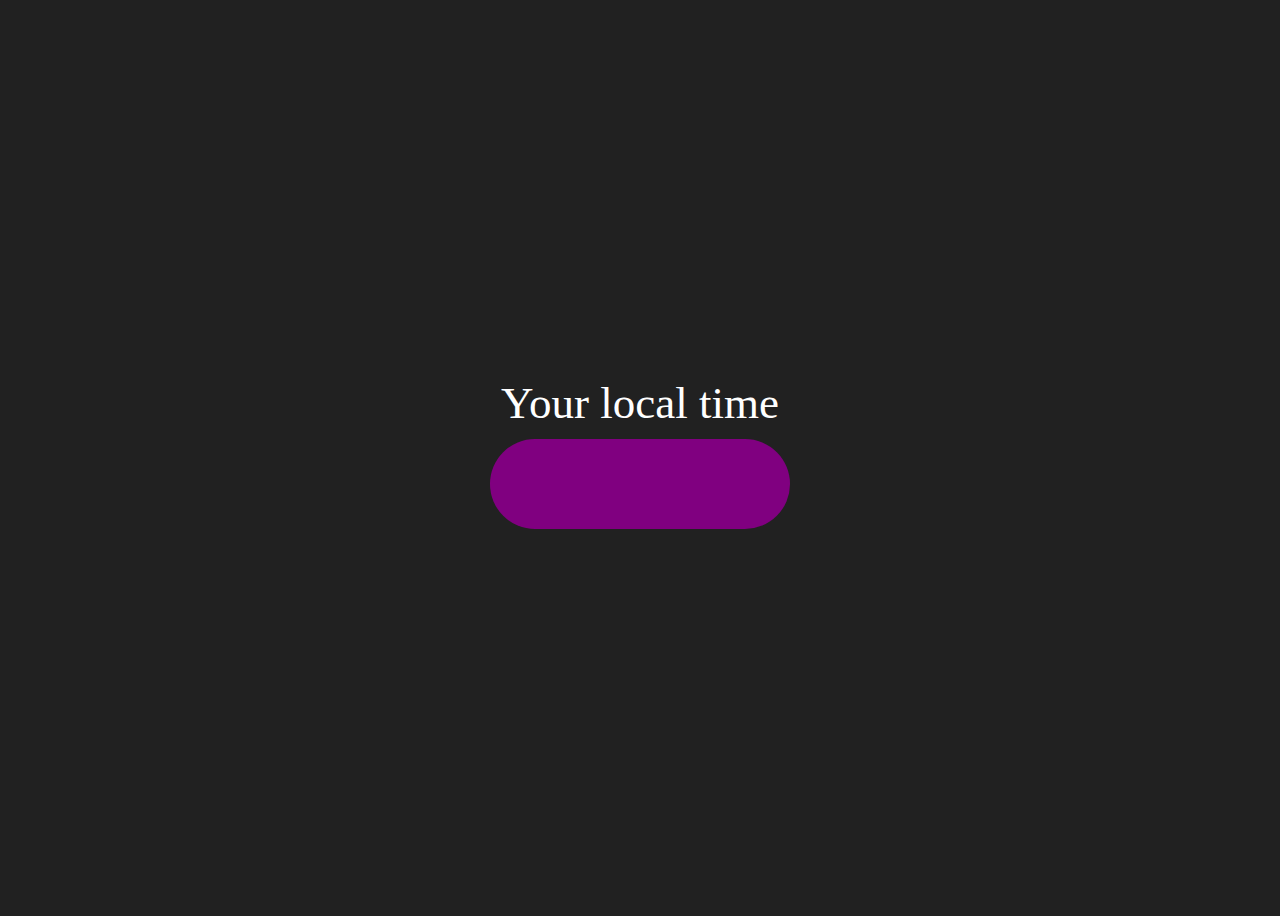
<file: 07_projects/Digital Clock/index.html>
<!DOCTYPE html>
<html lang="en">
<head>
      <meta charset="UTF-8">
      <meta name="viewport" content="width=device-width, initial-scale=1.0">
      <title>Your local time</title>
      <link href="index.css" rel="styleSheet">
</head>
<body style="background-color: #212121;">
      <div class="center">
            <div id="banner"><span>Your local time</span></div>
            <div id="clock"></div>
      </div>

      <script src="index.js"></script>
</body>
</html>
</file>
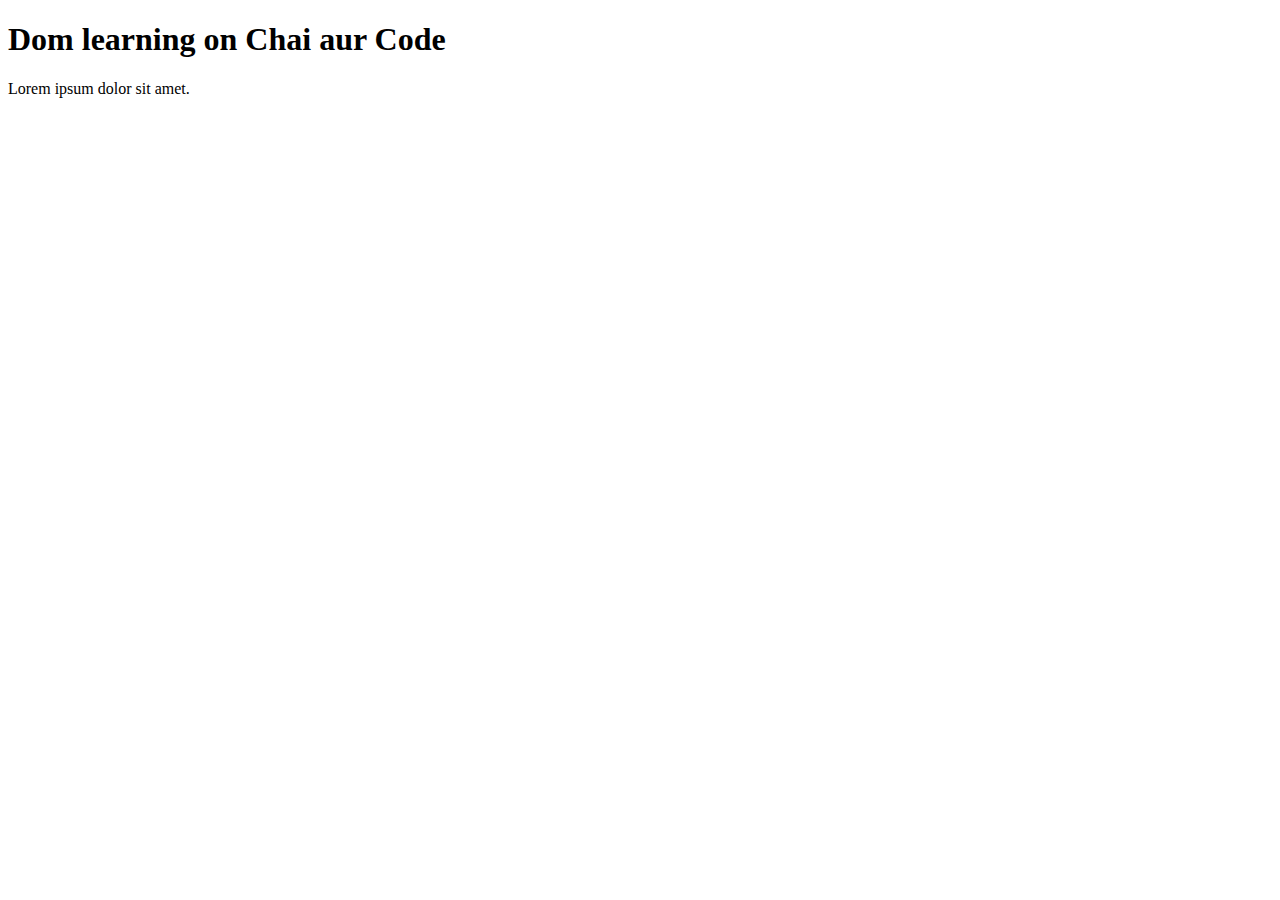
<file: 06_dom/01_.html>
<!DOCTYPE html>
<html lang="en">
<head>
    <meta charset="UTF-8">
    
    <title>DOM Lerning </title>
</head>
<body>
    <div class="bg-black">
        <h1 class="heading">Dom learning on Chai aur Code</h1>
        <p>Lorem ipsum dolor sit amet.</p>
    </div>
</body>
</html>
</file>
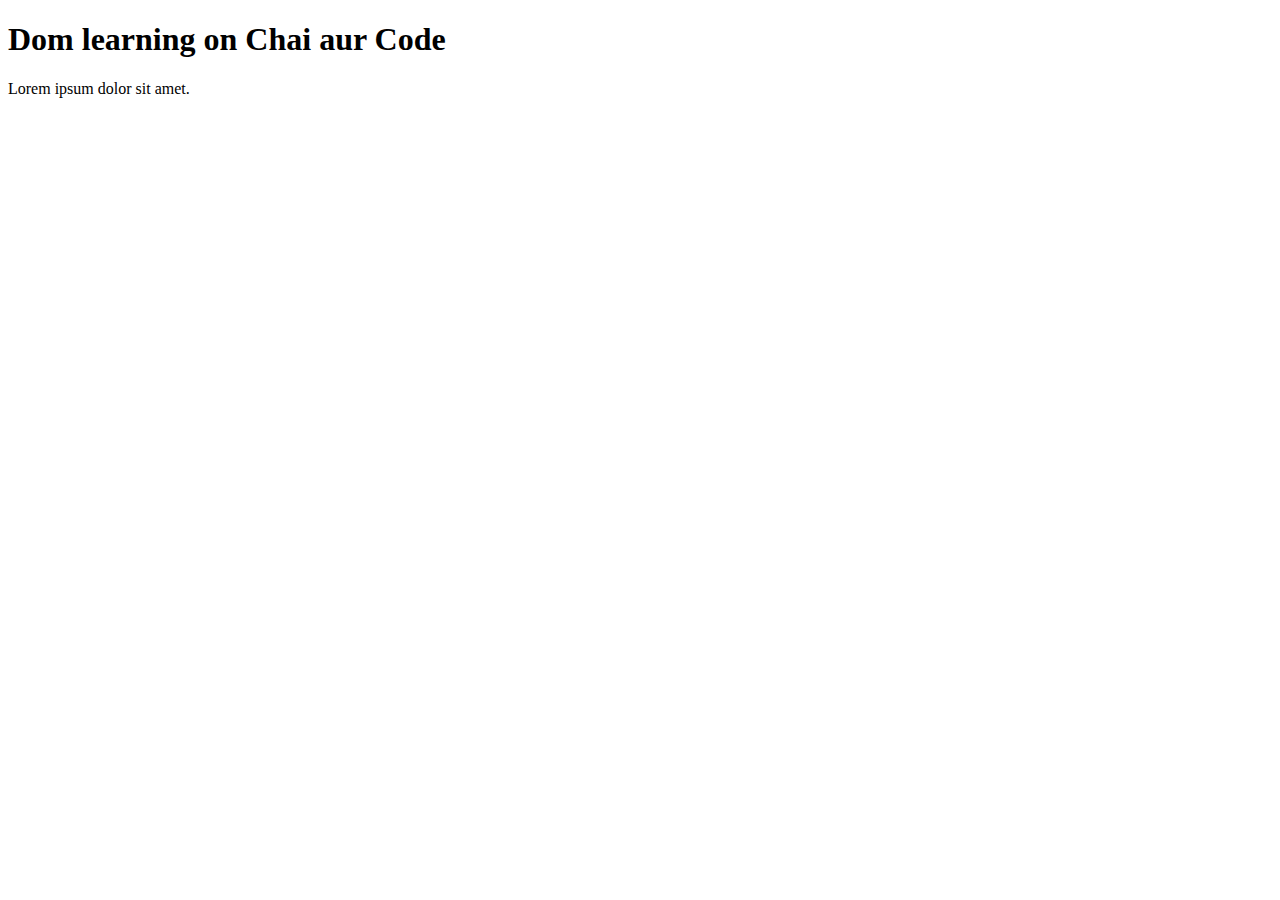
<file: 06_dom/one.html>
<!DOCTYPE html>
<html lang="en">
<head>
    <meta charset="UTF-8">
    
    <title>DOM Lerning </title>
</head>
<body>
    <div class="bg-black">
        <h1 id="title" class="heading">Dom learning on Chai aur Code</h1>
        <p>Lorem ipsum dolor sit amet.</p>
    </div>
    <script>
        const title =document.getElementById('title');
        title.id;
        console.log(title);

        title = document.getElementById('title').className;
        console.log(title)

        title = document.getElementById('title').getAttribute('id');
        console.log(title)

        // title = document.getElementById('titlbe').setAttribute('class', 'test');

        // style element 
        title = document.getElementById('title');
        title.style.backgroundColor = 'green';

        title.style.padding = '15px';

        title.style.borderRadius = '20px';
    </script>
</body>
</html>
</file>
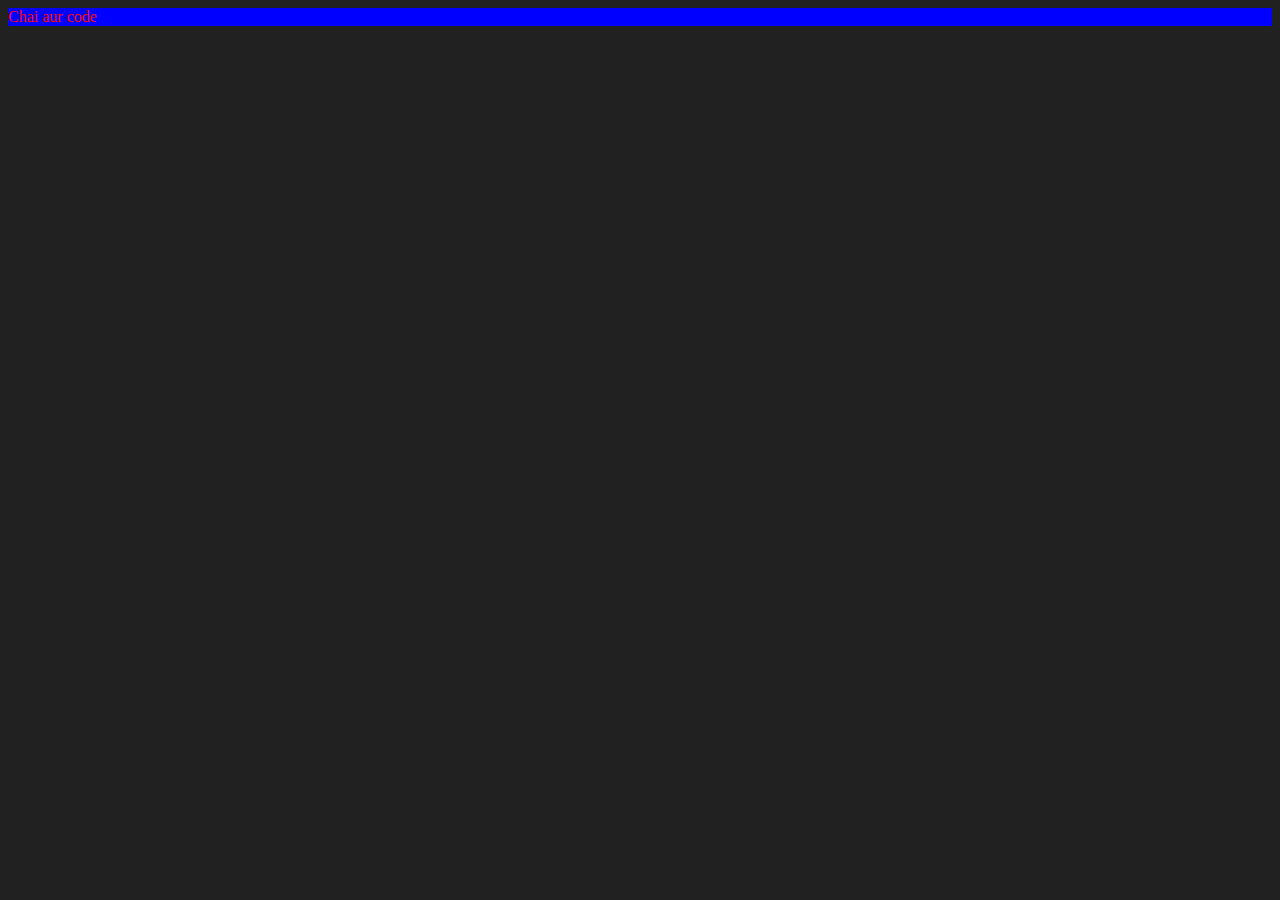
<file: 06_dom/two.html>
<!DOCTYPE html>
<html lang="en">
<head>
    <meta charset="UTF-8">
    <meta name="viewport" content="width=device-width, initial-scale=1.0">
    <title>Chai and Code</title>
</head>
<body style="background-color: #212121; color : #ffff">
</body>

<script>
    const div = document.createElement('div')
    console.log(div)
    div.className = 'main'
    div.id = Math.floor(Math.random() * 10 + 1)

    div.setAttribute = ('title', 'generated title')
    div.style.color = 'red'
    div.style.backgroundColor = 'blue'

    //div.innerText = 'Chai aur code'
    
    const text = document.createTextNode('Chai aur code')
    div.appendChild(text)

    document.body.appendChild(div);

</script>
</html>
</file>
<file: 07_projects/Digital Clock/index.css>
body{
    background-color: #212121;
    color: #fff;
    font-size:  45px;
}

.center{
    display: flex;
    height: 100vh;
    justify-content: center;
    align-items: center;
    flex-direction: column;
}

#clock{
    font-size: 25px;
    background: purple;
    padding: 45px 150px;
    border-radius: 45px;
    margin: 10px;
}
</file>
